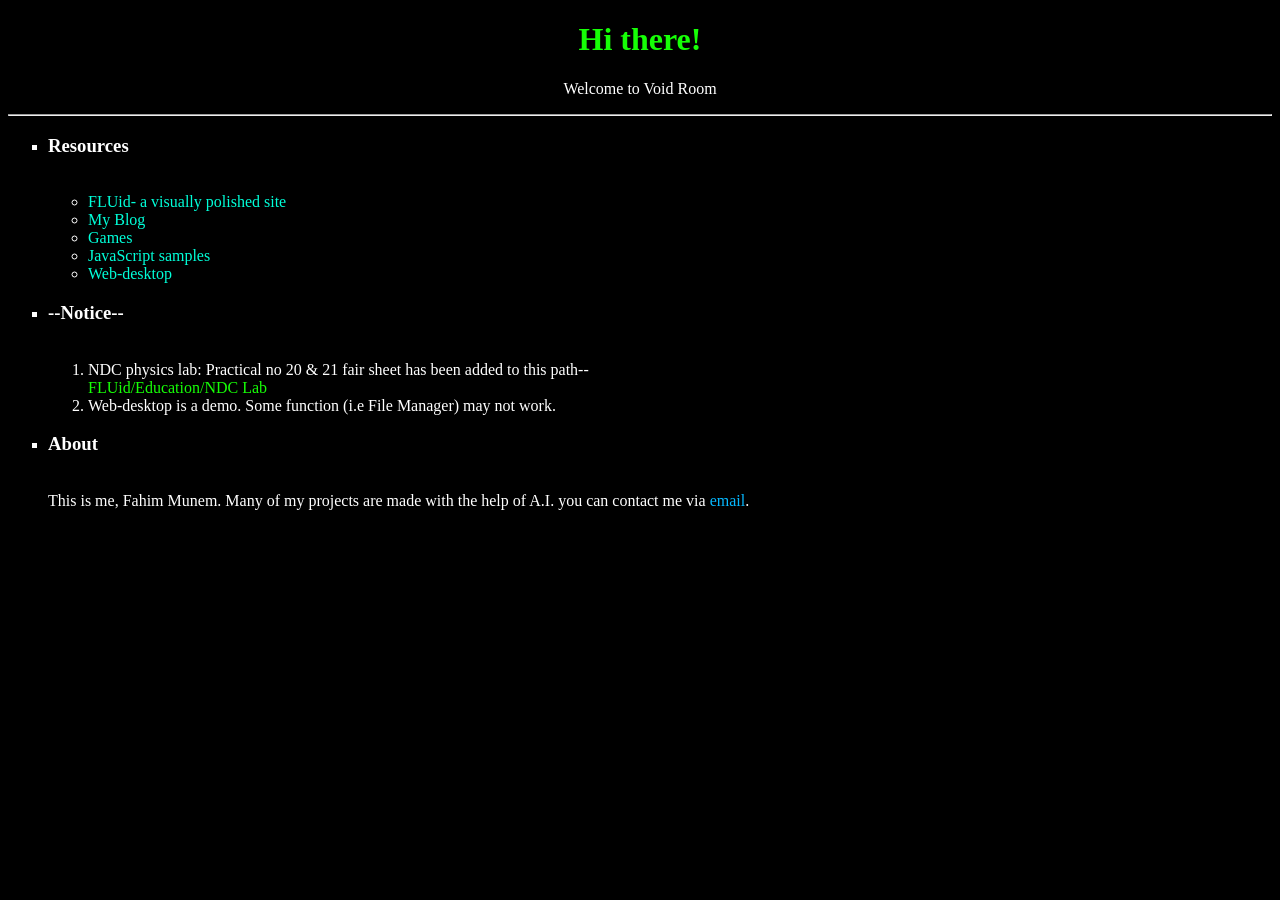
<file: index.html>
<!DOCTYPE html>
<html>
	<head>
	<meta charset="UTF-8">
	<meta name="viewport" content="width=device-width,  initial-scale=1.0">
		<title>Void Room </title>
		<style>
			body {
				background-color:black ;
				color: white;	}
			.green {  color:#16FF06    }
			.cyan {   color:#00FFD9    }
   a { text-decoration:none; }
		</style>
<!-- HTML Head এ লিঙ্ক যুক্ত করা -->
  <link rel="manifest" href="manifest.json">
 <script>
  // Service Worker রেজিস্টার করা
  if ('serviceWorker' in navigator) {
    navigator.serviceWorker.register('/sw.js');
  }
</script>
	</head>
	<body>
		<h1 class="green" align="center">
			Hi there! </h1>
		<p align="center">Welcome to Void Room</p>
		<hr>
		<ul type="square">
		     <li><h3> Resources</h3><br>
	  <ul type="disk">
	  <li><a class="cyan" href="https://fahim-dot07.github.io/fluid">FLUid- a visually polished site</a>
      <li><a class="cyan" href="https://voidroom0.blogspot.com/?m=1">My Blog</a>
	  <li><a class="cyan" href="games.html">Games</a>
	  <li><a class="cyan" href="javascript.html">JavaScript samples</a>
	  <li><a class="cyan" href="web-desktop/web-desktop.html">Web-desktop</a>
	  </ul>
             </li>
			 <li><h3>--Notice--</h3><br>
			 <ol><li>NDC physics lab: Practical no 20 & 21
			 fair sheet has been added to this path--<div class="green">FLUid/Education/NDC Lab</div>
			 </li>
			 <li>Web-desktop is a demo. Some function (i.e File 
			 Manager) may not work.</li></ol>
			  </li>
		     <li> <h3> About</h3><br>
This is me, Fahim Munem. Many of my projects are made with the help of
A.I.
you can contact me via
<a style="color:#05B8FF" href="mailto: fahimmunem07@gmail.com">email</a>.</li>
	</body>
</html>
</file>
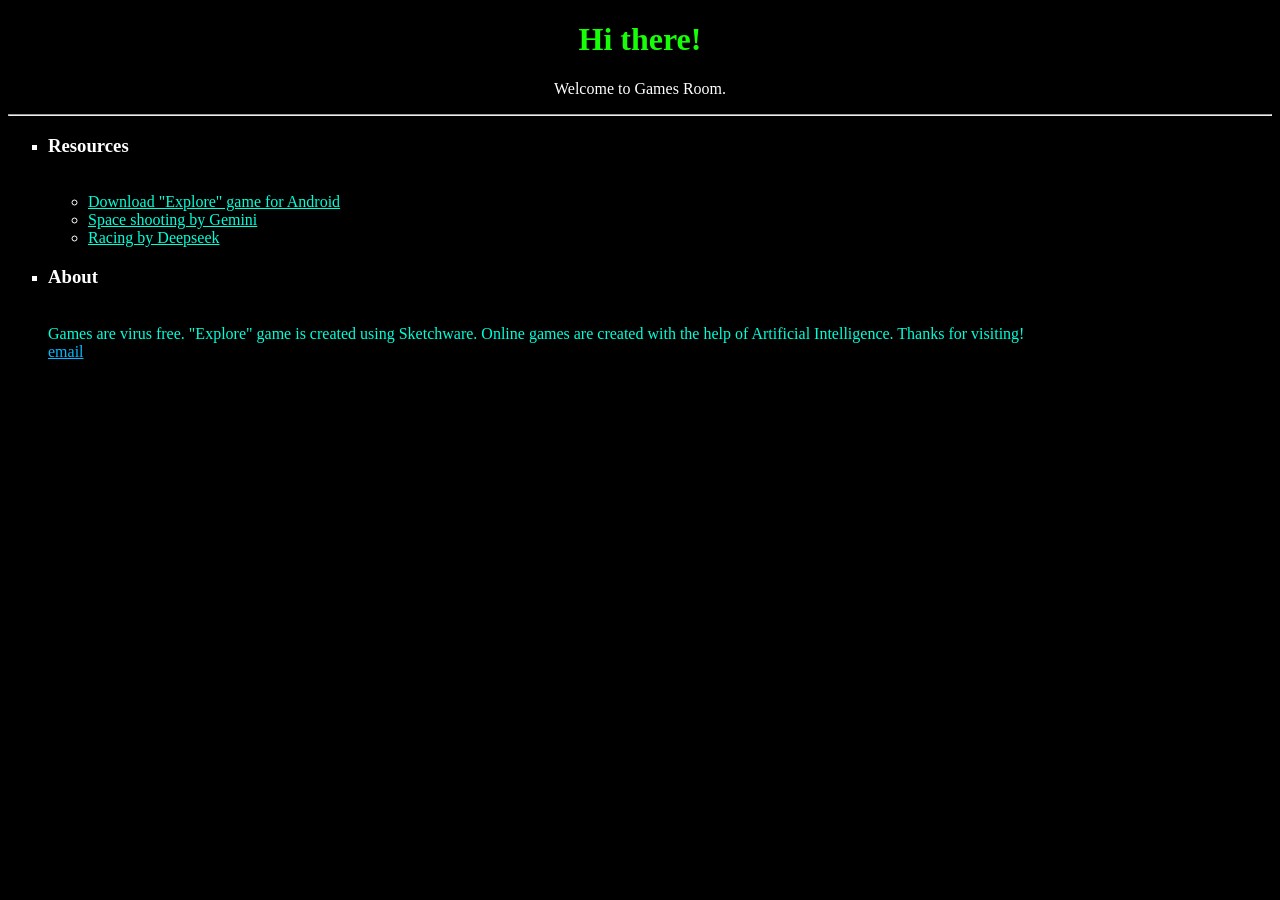
<file: games.html>
<!DOCTYPE html>
<html>
	<head>
	<meta charset="UTF-8">
	<meta name="viewport" content="width=device-width,  initial-scale=1.0">
		<title>Void Room </title>
		<style>
			body {
				background-color:black ;
				color: white;	}
			.green {  color:#16FF06    }
			.cyan {   color:#00FFD9    }
		</style>
	</head>
	<body>
		<h1 class="green" align="center">
			Hi there!</h1>
		<p align="center">Welcome to Games Room.</p>
		<hr>
		<ul type="square">
		     <li><h3> Resources</h3><br>
	  <ul type="disk">
	  <li><a class="cyan" href="https://mega.nz/file/3rhnybBa#uJlAV4bSfrUwc-n79HUGk2BmjfJ6xDAUFKILQhzqwR0">Download "Explore" game for Android</a></li>
      <li><a class="cyan" href="games/spaceshooting.html">Space shooting by Gemini</a>
	  <li><a class="cyan" href="games/racingbydeepseek.html">Racing by Deepseek</a>
      </ul>
             </li>
		     <li> <h3> About</h3><br><div class="cyan">
Games are virus free. "Explore" game is created using Sketchware.
Online games are created with the help of Artificial Intelligence.
Thanks for visiting!</div>
<a style="color:#05B8FF" href="mailto: fahimmunem07@gmail.com">email</a>
	</body>
</html>
</file>
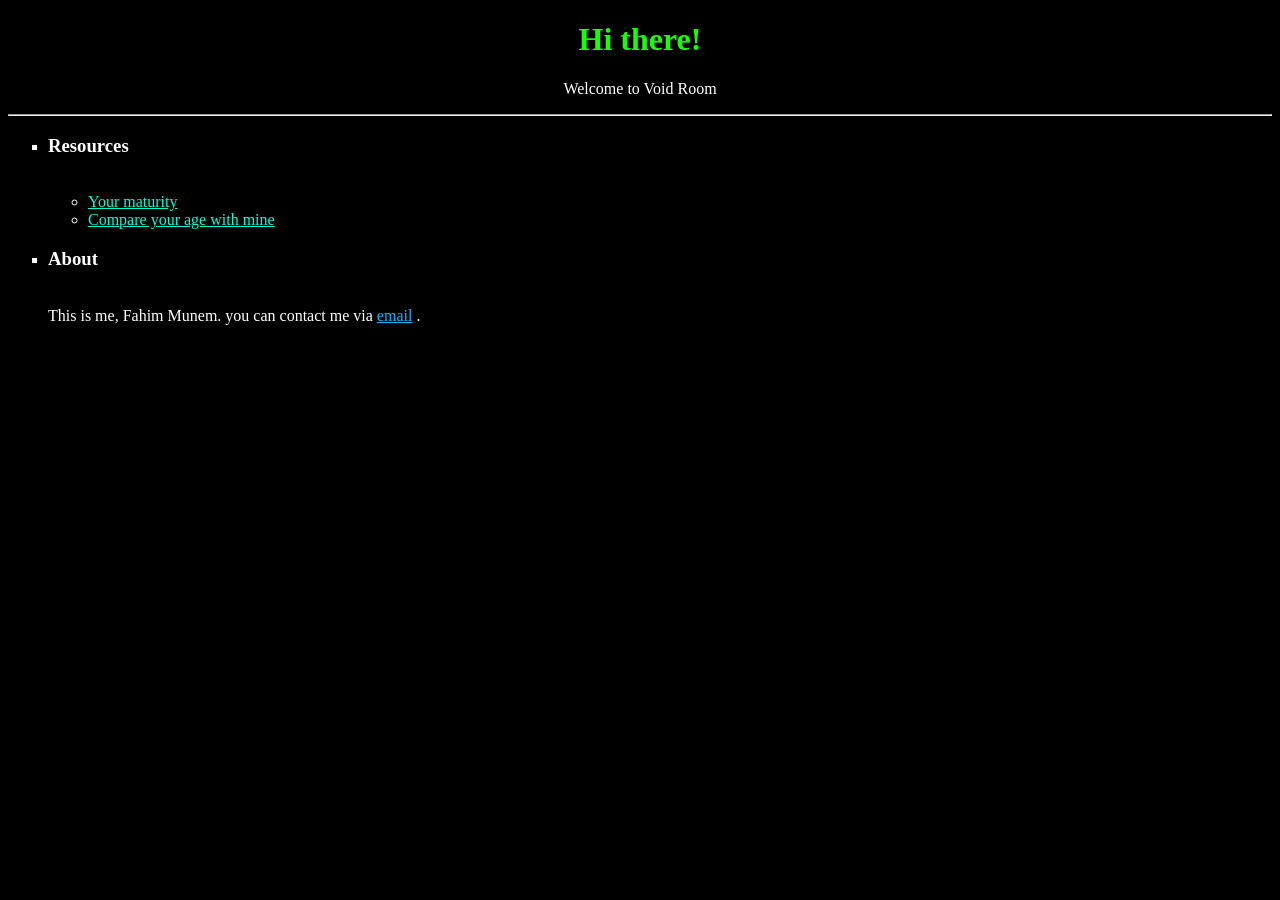
<file: javascript.html>
<!DOCTYPE html>
<html>
	<head>
	<meta charset="UTF-8">
	<meta name="viewport" content="width=device-width,  initial-scale=1.0">
		<title>Void Room </title>
		<style>
			body {
				background-color:black ;
				color: white;	}
			.green {  color:#16FF06    }
			.cyan {   color:#00FFD9    }
		</style>
	</head>
	<body>
		<h1 class="green" align="center">
			Hi there! </h1>
		<p align="center">Welcome to Void Room</p>
		<hr>
		<ul type="square">
		     <li><h3> Resources</h3><br>
	  <ul type="disk">
	  <li><a class="cyan" href="assets/age.html">Your maturity</a>
    <li><a class="cyan" href="assets/myage.html">Compare your age with mine</a>
	  </ul>
             </li>
		     <li> <h3> About</h3><br>
This is me, Fahim Munem.
you can contact me via
<a style="color:#05B8FF" href="mailto: fahimmunem07@gmail.com">email</a>
	.</li></body>
</html>
</file>
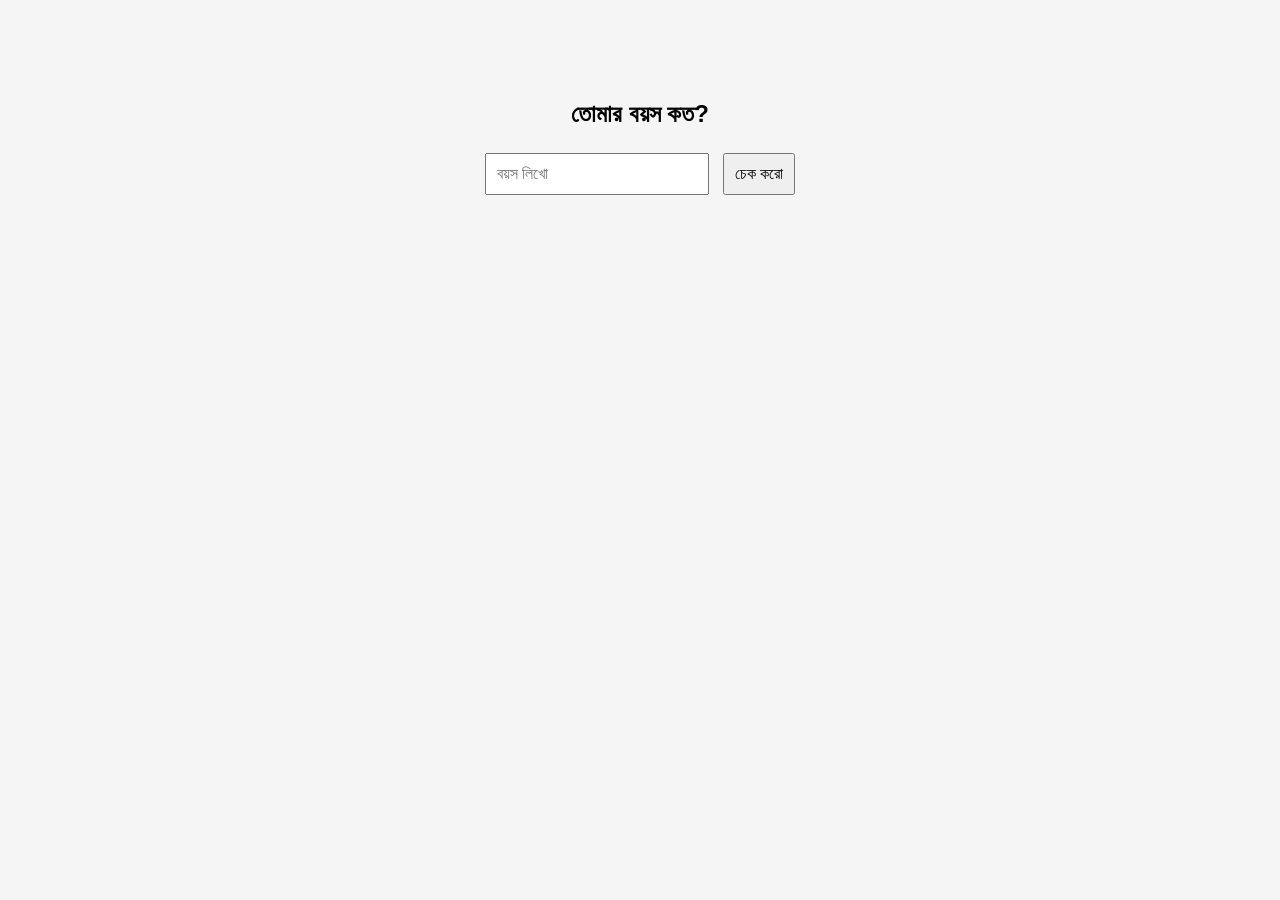
<file: assets/age.html>
<!DOCTYPE html>
<html lang="bn">
<head>
     <meta name="viewport" content="width=device-width,  initial-scale=1.0">
    <meta charset="UTF-8">
    <title>বয়স চেকার</title>
    <style>
        body {
            font-family: Arial, sans-serif;
            text-align: center;
            margin-top: 100px;
            background: #f5f5f5;
        }
        input, button {
            padding: 10px;
            font-size: 16px;
            margin: 5px;
        }
        #output {
            margin-top: 20px;
            font-size: 20px;
            font-weight: bold;
        }
    </style>
</head>
<body>

    <h2>তোমার বয়স কত?</h2>
    
    <input type="number" id="ageInput" placeholder="বয়স লিখো">
    <button onclick="checkAge()">চেক করো</button>

    <div id="output"></div>

    <script>
        function checkAge() {
            let age = document.getElementById("ageInput").value;
            let output = document.getElementById("output");

            if (age === "") {
                output.innerText = "দয়া করে বয়স লিখো";
                output.style.color = "orange";
                return;
            }

            age = Number(age);

            if (age >= 18) {
                output.innerText = "Adult";
                output.style.color = "green";
            } else if (age >= 0) {
                output.innerText = "Minor";
                output.style.color = "red";
            } else {
                output.innerText = "ভ্যালিড বয়স লিখো";
                output.style.color = "orange";
            }
        }
    </script>

</body>
</html>
</file>
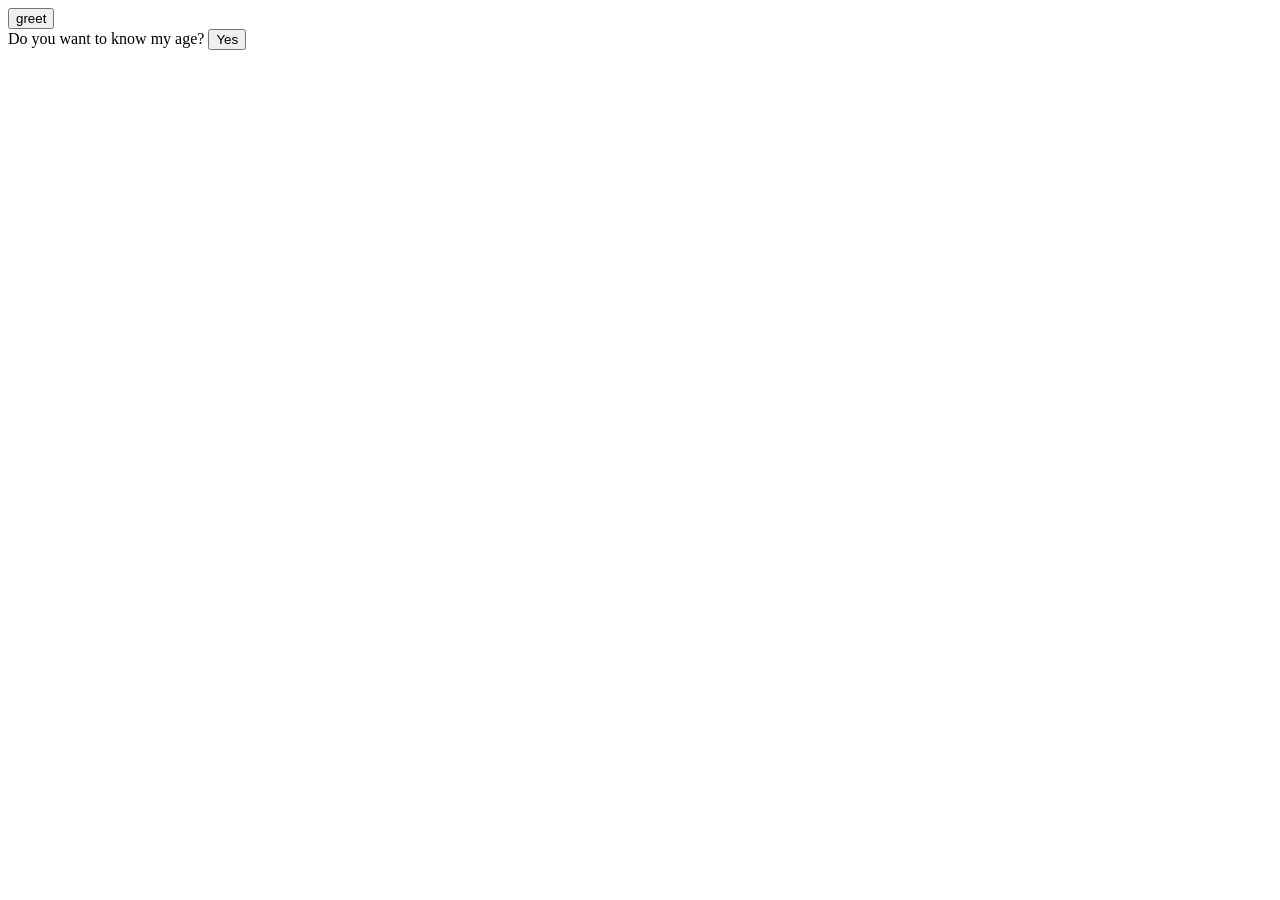
<file: assets/myage.html>
<html>
<head>
<meta charset="UTF-8">
	<meta name="viewport" content="width=device-width,  initial-scale=1.0">
  
  <title> Practice. </title>
  <script>  
     function greet() {  alert('Hi');   }
     function age() {
     let age=prompt ("Enter your age:");
     if (age > 18 ){ 
              alert("you're older than me");  }
     else  if(age < 18 && age >0) { 
              alert("you're younger than me"); }
     else if (age == 18 ) {
              alert("You and I are same in age !"); }
     else if (age <= 0 ) {
              alert("Wow! Bro, do you even born?"); }
      else  {
              alert ("Enter a valid number !") ;  }
                                  }
  </script>     
  
</head>
<body>
      <button onclick="greet()"> greet </button>
      <br> Do you want to know my age?
      <button onclick="age()"> Yes</button>
</body>
<html>
</file>
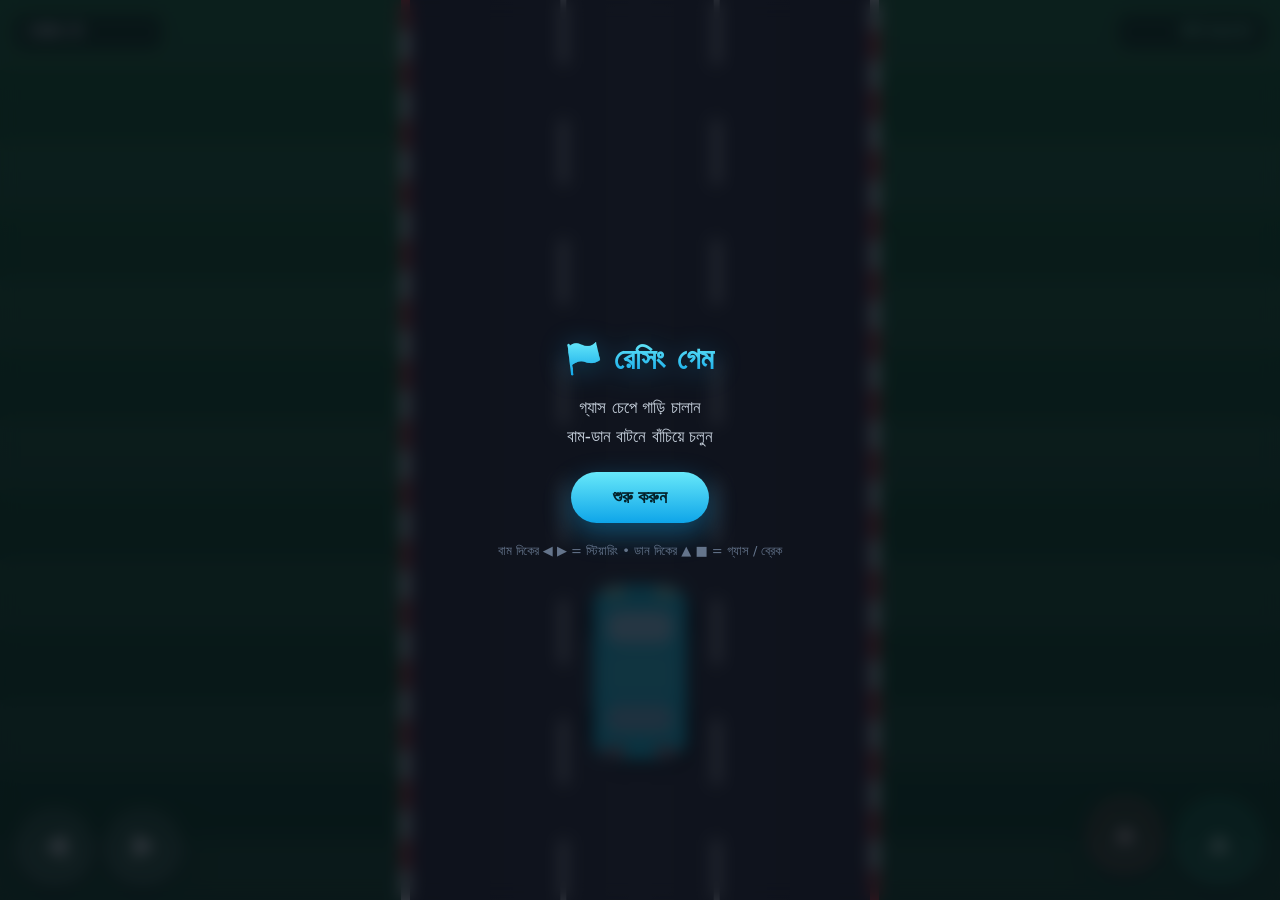
<file: games/racingbydeepseek.html>
<!DOCTYPE html>
<html lang="bn">
<head>
<meta charset="UTF-8">
<meta name="viewport" content="width=device-width, initial-scale=1.0, maximum-scale=1.0, user-scalable=no, viewport-fit=cover">
<meta name="mobile-web-app-capable" content="yes">
<meta name="theme-color" content="#0b1220">
<title>রেসিং গেম</title>
<style>
  *{margin:0;padding:0;box-sizing:border-box;-webkit-tap-highlight-color:transparent;}
  html,body{
    width:100%;height:100%;overflow:hidden;background:#0b1220;
    font-family:system-ui,-apple-system,"Segoe UI",Roboto,"Noto Sans Bengali",sans-serif;
    touch-action:none;user-select:none;-webkit-user-select:none;
  }
  #game{display:block;width:100%;height:100%;}

  /* ---------- কন্ট্রোল বাটন ---------- */
  #controls{
    position:fixed;left:0;right:0;bottom:0;z-index:10;
    display:flex;justify-content:space-between;align-items:flex-end;
    padding:0 18px calc(16px + env(safe-area-inset-bottom));
    pointer-events:none;
  }
  .side{display:flex;gap:14px;pointer-events:auto;}
  .btn{
    width:74px;height:74px;border-radius:50%;
    border:2px solid rgba(255,255,255,.35);
    background:rgba(255,255,255,.12);
    -webkit-backdrop-filter:blur(8px);backdrop-filter:blur(8px);
    color:#fff;font-size:26px;font-weight:700;
    display:flex;align-items:center;justify-content:center;
    touch-action:none;cursor:pointer;
    transition:transform .06s ease, background .06s ease;
    box-shadow:0 6px 18px rgba(0,0,0,.35);
  }
  .btn.active{background:rgba(255,255,255,.42);transform:scale(.92);}
  .btn.gas{
    width:86px;height:86px;font-size:32px;
    border-color:rgba(52,211,153,.7);
    background:rgba(52,211,153,.22);color:#d1fae5;
  }
  .btn.gas.active{background:rgba(52,211,153,.55);}
  .btn.brake{
    border-color:rgba(248,113,113,.7);
    background:rgba(248,113,113,.18);color:#fee2e2;
  }
  .btn.brake.active{background:rgba(248,113,113,.5);}

  /* ---------- ওভারলে ---------- */
  #overlay{
    position:fixed;inset:0;z-index:20;
    display:flex;flex-direction:column;align-items:center;justify-content:center;
    gap:16px;padding:28px;text-align:center;
    background:rgba(6,10,20,.8);
    -webkit-backdrop-filter:blur(8px);backdrop-filter:blur(8px);
    opacity:0;pointer-events:none;transition:opacity .28s ease;
  }
  #overlay.show{opacity:1;pointer-events:auto;}
  #ovTitle{
    font-size:30px;font-weight:900;letter-spacing:.5px;
    background:linear-gradient(180deg,#67e8f9,#0ea5e9);
    -webkit-background-clip:text;background-clip:text;color:transparent;
    filter:drop-shadow(0 4px 14px rgba(14,165,233,.35));
  }
  #ovMsg{font-size:17px;line-height:1.7;color:#cbd5e1;}
  #ovMsg b{color:#67e8f9;font-size:20px;}
  #ovBtn{
    margin-top:6px;padding:15px 42px;border:none;border-radius:999px;
    font-size:18px;font-weight:800;color:#04222b;cursor:pointer;
    background:linear-gradient(180deg,#67e8f9,#0ea5e9);
    box-shadow:0 10px 28px rgba(14,165,233,.4);
    transition:transform .08s ease;
  }
  #ovBtn:active{transform:scale(.95);}
  .hint{font-size:13px;color:#64748b;margin-top:4px;}
</style>
</head>
<body>

<canvas id="game"></canvas>

<!-- কন্ট্রোল -->
<div id="controls">
  <div class="side">
    <button class="btn" id="btnLeft" aria-label="বাম">◀</button>
    <button class="btn" id="btnRight" aria-label="ডান">▶</button>
  </div>
  <div class="side">
    <button class="btn brake" id="btnBrake" aria-label="ব্রেক">■</button>
    <button class="btn gas" id="btnGas" aria-label="গ্যাস">▲</button>
  </div>
</div>

<!-- শুরু / গেম ওভার -->
<div id="overlay" class="show">
  <div id="ovTitle">🏁 রেসিং গেম</div>
  <div id="ovMsg">গ্যাস চেপে গাড়ি চালান<br>বাম-ডান বাটনে বাঁচিয়ে চলুন</div>
  <button id="ovBtn">শুরু করুন</button>
  <div class="hint">বাম দিকের ◀ ▶ = স্টিয়ারিং • ডান দিকের ▲ ■ = গ্যাস / ব্রেক</div>
</div>

<script>
(function () {
  "use strict";

  // ---------------- Canvas সেটআপ ----------------
  const canvas = document.getElementById("game");
  const ctx = canvas.getContext("2d");
  const overlay = document.getElementById("overlay");
  const ovTitle = document.getElementById("ovTitle");
  const ovMsg = document.getElementById("ovMsg");
  const ovBtn = document.getElementById("ovBtn");

  let W = 0, H = 0, DPR = 1;
  const LANES = 3;
  const road = { x: 0, w: 0 };
  let laneW = 0, carW = 0, carH = 0, playerY = 0;
  let started = false;

  // ---------------- গেম স্টেট ----------------
  const player = { x: 0, y: 0, w: 0, h: 0, speed: 300 };
  const keys = { left: false, right: false, gas: false, brake: false };

  let state = "ready";           // ready | playing | over
  let enemies = [];
  let roadOffset = 0;
  let dist = 0, score = 0, best = 0;
  let spawnTimer = 0;
  let shake = 0, flash = 0;
  let overTimer = null;

  const ENEMY_COLORS = ["#e74c3c","#3498db","#f1c40f","#9b59b6","#e67e22","#1abc9c","#ec4899"];

  try { best = parseInt(localStorage.getItem("raceBest") || "0", 10) || 0; } catch (e) { best = 0; }

  // ---------------- হেল্পার ----------------
  function clamp(v, a, b) { return v < a ? a : (v > b ? b : v); }

  function rr(x, y, w, h, r) {
    r = Math.min(r, w / 2, h / 2);
    ctx.beginPath();
    ctx.moveTo(x + r, y);
    ctx.arcTo(x + w, y, x + w, y + h, r);
    ctx.arcTo(x + w, y + h, x, y + h, r);
    ctx.arcTo(x, y + h, x, y, r);
    ctx.arcTo(x, y, x + w, y, r);
    ctx.closePath();
  }

  // ---------------- রিসাইজ ----------------
  function resize() {
    DPR = Math.min(window.devicePixelRatio || 1, 2);
    W = window.innerWidth;
    H = window.innerHeight;

    canvas.width = Math.floor(W * DPR);
    canvas.height = Math.floor(H * DPR);
    canvas.style.width = W + "px";
    canvas.style.height = H + "px";
    ctx.setTransform(DPR, 0, 0, DPR, 0, 0);

    road.w = Math.min(W * 0.88, 460);
    road.x = (W - road.w) / 2;
    laneW = road.w / LANES;

    carW = laneW * 0.62;
    carH = carW * 1.85;

    // কন্ট্রোল প্যানেলের উপরে থাকবে
    playerY = Math.max(H * 0.5, H - carH - 140);

    player.w = carW;
    player.h = carH;
    player.y = playerY;

    if (started) {
      player.x = clamp(player.x, road.x + 5, road.x + road.w - carW - 5);
    }
  }

  // ---------------- রিসেট ----------------
  function reset() {
    player.w = carW;
    player.h = carH;
    player.y = playerY;
    player.x = road.x + road.w / 2 - carW / 2;
    player.speed = 320;

    enemies = [];
    roadOffset = 0;
    dist = 0;
    score = 0;
    spawnTimer = 0.9;
    shake = 0;
    flash = 0;
    keys.left = keys.right = keys.gas = keys.brake = false;
  }

  // ---------------- শত্রু গাড়ি তৈরি ----------------
  function spawnEnemy() {
    const lane = Math.floor(Math.random() * LANES);
    const x = road.x + lane * laneW + (laneW - carW) / 2;
    enemies.push({
      x: x,
      y: -carH - 20,
      w: carW,
      h: carH,
      sp: 180 + Math.random() * 280,          // এই গাড়ির নিজস্ব গতি
      color: ENEMY_COLORS[(Math.random() * ENEMY_COLORS.length) | 0]
    });
  }

  // ---------------- সংঘর্ষ ----------------
  function hitTest(a, b) {
    const ax = a.x + a.w * 0.18, aw = a.w * 0.64;
    const ay = a.y + a.h * 0.12, ah = a.h * 0.76;
    const bx = b.x + b.w * 0.18, bw = b.w * 0.64;
    const by = b.y + b.h * 0.12, bh = b.h * 0.76;
    return ax < bx + bw && ax + aw > bx && ay < by + bh && ay + ah > by;
  }

  // ---------------- আপডেট ----------------
  function update(dt) {
    if (shake > 0) { shake *= Math.pow(0.0015, dt); if (shake < 0.4) shake = 0; }
    if (flash > 0) { flash -= dt * 2.5; if (flash < 0) flash = 0; }

    if (state !== "playing") return;

    // --- স্টিয়ারিং ---
    const steer = 440;
    if (keys.left) player.x -= steer * dt;
    if (keys.right) player.x += steer * dt;
    player.x = clamp(player.x, road.x + 5, road.x + road.w - player.w - 5);

    // --- গতি ---
    const MAXS = 1150, MINS = 90, CRUISE = 320;
    if (keys.gas) {
      player.speed += 800 * dt;
    } else if (keys.brake) {
      player.speed -= 1650 * dt;
    } else {
      if (player.speed > CRUISE) player.speed -= 280 * dt;
      else if (player.speed < CRUISE) player.speed += 220 * dt;
    }
    player.speed = clamp(player.speed, MINS, MAXS);

    // --- দূরত্ব ও স্কোর ---
    roadOffset += player.speed * dt;
    dist += player.speed * dt;
    score = Math.floor(dist / 12);

    // --- শত্রু স্পন ---
    spawnTimer -= dt;
    if (spawnTimer <= 0) {
      const safe = !enemies.some(function (e) { return e.y < carH * 2.0; });
      if (safe) {
        spawnEnemy();
        const base = Math.max(0.45, 1.0 - dist / 45000);
        spawnTimer = base + Math.random() * 0.35;
      } else {
        spawnTimer = 0.12;
      }
    }

    // --- শত্রু মুভমেন্ট + সংঘর্ষ ---
    for (let i = enemies.length - 1; i >= 0; i--) {
      const e = enemies[i];
      e.y += (player.speed - e.sp) * dt;

      if (e.y > H + 140 || e.y < -carH * 5) {
        enemies.splice(i, 1);
        continue;
      }
      if (hitTest(player, e)) {
        crash();
        return;
      }
    }
  }

  // ---------------- ক্র্যাশ ----------------
  function crash() {
    state = "over";
    shake = 16;
    flash = 1;

    if (score > best) {
      best = score;
      try { localStorage.setItem("raceBest", String(best)); } catch (e) {}
    }

    ovTitle.textContent = "💥 ধাক্কা লেগেছে!";
    ovMsg.innerHTML = "স্কোর: <b>" + score + "</b> মিটার<br>সেরা স্কোর: <b>" + best + "</b>";
    ovBtn.textContent = "আবার খেলুন";

    if (overTimer) clearTimeout(overTimer);
    overTimer = setTimeout(function () {
      overlay.classList.add("show");
    }, 420);
  }

  // ---------------- গাড়ি আঁকা ----------------
  function drawCar(x, y, w, h, color) {
    // ছায়া
    ctx.fillStyle = "rgba(0,0,0,0.35)";
    rr(x + w * 0.08, y + h * 0.06, w, h, w * 0.24);
    ctx.fill();

    // চাকা
    ctx.fillStyle = "#15151a";
    const ww = w * 0.18, wh = h * 0.19;
    ctx.fillRect(x - ww * 0.42, y + h * 0.11, ww, wh);
    ctx.fillRect(x - ww * 0.42, y + h * 0.70, ww, wh);
    ctx.fillRect(x + w - ww * 0.58, y + h * 0.11, ww, wh);
    ctx.fillRect(x + w - ww * 0.58, y + h * 0.70, ww, wh);

    // বডি
    rr(x, y, w, h, w * 0.24);
    ctx.fillStyle = color;
    ctx.fill();
    ctx.lineWidth = 2;
    ctx.strokeStyle = "rgba(0,0,0,0.35)";
    ctx.stroke();

    // সামনের কাচ
    ctx.fillStyle = "rgba(185,232,255,0.9)";
    rr(x + w * 0.15, y + h * 0.15, w * 0.70, h * 0.19, w * 0.10);
    ctx.fill();

    // ছাদ
    ctx.fillStyle = "rgba(255,255,255,0.13)";
    rr(x + w * 0.12, y + h * 0.38, w * 0.76, h * 0.26, w * 0.10);
    ctx.fill();

    // পেছনের কাচ
    ctx.fillStyle = "rgba(150,205,235,0.85)";
    rr(x + w * 0.15, y + h * 0.68, w * 0.70, h * 0.17, w * 0.10);
    ctx.fill();

    // হেডলাইট
    ctx.fillStyle = "rgba(255,247,190,0.95)";
    ctx.fillRect(x + w * 0.13, y + h * 0.025, w * 0.20, h * 0.042);
    ctx.fillRect(x + w * 0.67, y + h * 0.025, w * 0.20, h * 0.042);

    // টেইল লাইট
    ctx.fillStyle = "rgba(255,64,64,0.95)";
    ctx.fillRect(x + w * 0.13, y + h * 0.933, w * 0.20, h * 0.042);
    ctx.fillRect(x + w * 0.67, y + h * 0.933, w * 0.20, h * 0.042);
  }

  // ---------------- বিশ্ব আঁকা ----------------
  function drawWorld() {
    // ঘাস
    const g = ctx.createLinearGradient(0, 0, 0, H);
    g.addColorStop(0, "#1b6b34");
    g.addColorStop(1, "#124a26");
    ctx.fillStyle = g;
    ctx.fillRect(0, 0, W, H);

    // ঘাসের স্ট্রাইপ (গতির অনুভূতি)
    const sp = 140;
    const soff = roadOffset % sp;
    ctx.fillStyle = "rgba(255,255,255,0.05)";
    for (let y = -sp + soff; y < H; y += sp) {
      ctx.fillRect(0, y, road.x, 70);
      ctx.fillRect(road.x + road.w, y, W - road.x - road.w, 70);
    }

    // রাস্তা
    const rg = ctx.createLinearGradient(road.x, 0, road.x + road.w, 0);
    rg.addColorStop(0, "#33333b");
    rg.addColorStop(0.5, "#3d3d46");
    rg.addColorStop(1, "#33333b");
    ctx.fillStyle = rg;
    ctx.fillRect(road.x, 0, road.w, H);

    // কার্ব (লাল-সাদা)
    const kp = 60;
    const ko = roadOffset % kp;
    for (let y = -kp + ko; y < H; y += kp) {
      ctx.fillStyle = "#e64545";
      ctx.fillRect(road.x - 9, y, 9, 30);
      ctx.fillRect(road.x + road.w, y + 30, 9, 30);
      ctx.fillStyle = "#f2f2f2";
      ctx.fillRect(road.x - 9, y + 30, 9, 30);
      ctx.fillRect(road.x + road.w, y, 9, 30);
    }

    // লেন ড্যাশ
    const dashLen = 64, dashGap = 56, period = dashLen + dashGap;
    const off = roadOffset % period;
    ctx.fillStyle = "rgba(255,255,255,0.78)";
    for (let i = 1; i < LANES; i++) {
      const x = road.x + i * laneW - 3;
      for (let y = -period + off; y < H; y += period) {
        ctx.fillRect(x, y, 6, dashLen);
      }
    }

    // শত্রু গাড়ি
    for (let i = 0; i < enemies.length; i++) {
      const e = enemies[i];
      drawCar(e.x, e.y, e.w, e.h, e.color);
    }

    // খেলোয়াড়ের গাড়ি
    drawCar(player.x, player.y, player.w, player.h, "#22d3ee");
  }

  // ---------------- HUD ----------------
  function drawHUD() {
    ctx.save();
    ctx.textBaseline = "top";
    ctx.font = "bold 16px system-ui, -apple-system, sans-serif";

    // স্কোর
    ctx.fillStyle = "rgba(0,0,0,0.38)";
    rr(14, 14, 148, 36, 12);
    ctx.fill();
    ctx.fillStyle = "#ffffff";
    ctx.textAlign = "left";
    ctx.fillText("স্কোর: " + score, 28, 24);

    // গতি
    const kmh = Math.round(player.speed * 0.12);
    ctx.fillStyle = "rgba(0,0,0,0.38)";
    rr(W - 148 - 14, 14, 148, 36, 12);
    ctx.fill();
    ctx.fillStyle = kmh > 100 ? "#fca5a5" : "#86efac";
    ctx.textAlign = "right";
    ctx.fillText(kmh + " km/h", W - 28, 24);

    ctx.restore();
  }

  // ---------------- রেন্ডার ----------------
  function render() {
    ctx.setTransform(DPR, 0, 0, DPR, 0, 0);
    ctx.clearRect(0, 0, W, H);

    ctx.save();
    if (shake > 0) {
      ctx.translate((Math.random() - 0.5) * shake, (Math.random() - 0.5) * shake);
    }
    drawWorld();
    ctx.restore();

    // ক্র্যাশ ফ্ল্যাশ
    if (flash > 0) {
      ctx.fillStyle = "rgba(255,60,60," + (flash * 0.45) + ")";
      ctx.fillRect(0, 0, W, H);
    }

    drawHUD();
  }

  // ---------------- গেম লুপ ----------------
  let lastTime = 0;
  function loop(t) {
    if (!lastTime) lastTime = t;
    let dt = (t - lastTime) / 1000;
    lastTime = t;
    if (dt > 0.05) dt = 0.05;   // বড় ল্যাগ হলে ক্ল্যাম্প
    update(dt);
    render();
    requestAnimationFrame(loop);
  }

  // ---------------- বাটন বাইন্ডিং ----------------
  function bindButton(el, key) {
    function on(e) {
      e.preventDefault();
      keys[key] = true;
      el.classList.add("active");
    }
    function off(e) {
      e.preventDefault();
      keys[key] = false;
      el.classList.remove("active");
    }
    el.addEventListener("pointerdown", on, { passive: false });
    el.addEventListener("pointerup", off, { passive: false });
    el.addEventListener("pointercancel", off, { passive: false });
    el.addEventListener("pointerleave", off, { passive: false });
    el.addEventListener("contextmenu", function (e) { e.preventDefault(); });
  }

  bindButton(document.getElementById("btnLeft"), "left");
  bindButton(document.getElementById("btnRight"), "right");
  bindButton(document.getElementById("btnGas"), "gas");
  bindButton(document.getElementById("btnBrake"), "brake");

  // কীবোর্ড (ডেস্কটপে টেস্টের জন্য)
  window.addEventListener("keydown", function (e) {
    if (e.key === "ArrowLeft" || e.key === "a" || e.key === "A") keys.left = true;
    if (e.key === "ArrowRight" || e.key === "d" || e.key === "D") keys.right = true;
    if (e.key === "ArrowUp" || e.key === "w" || e.key === "W") keys.gas = true;
    if (e.key === "ArrowDown" || e.key === "s" || e.key === "S") keys.brake = true;
  });
  window.addEventListener("keyup", function (e) {
    if (e.key === "ArrowLeft" || e.key === "a" || e.key === "A") keys.left = false;
    if (e.key === "ArrowRight" || e.key === "d" || e.key === "D") keys.right = false;
    if (e.key === "ArrowUp" || e.key === "w" || e.key === "W") keys.gas = false;
    if (e.key === "ArrowDown" || e.key === "s" || e.key === "S") keys.brake = false;
  });

  // ---------------- শুরু করা ----------------
  function startGame() {
    if (overTimer) { clearTimeout(overTimer); overTimer = null; }
    overlay.classList.remove("show");
    started = true;
    reset();
    state = "playing";
  }

  ovBtn.addEventListener("click", function (e) {
    e.preventDefault();
    startGame();
  });

  // স্ক্রল/জুম বন্ধ
  document.addEventListener("touchmove", function (e) {
    if (e.cancelable) e.preventDefault();
  }, { passive: false });
  document.addEventListener("gesturestart", function (e) { e.preventDefault(); });

  // ভিজিবিলিটি → পজ
  document.addEventListener("visibilitychange", function () {
    if (document.hidden) {
      keys.left = keys.right = keys.gas = keys.brake = false;
      document.querySelectorAll(".btn.active").forEach(function (b) { b.classList.remove("active"); });
    }
  });

  // রিসাইজ
  window.addEventListener("resize", resize);
  window.addEventListener("orientationchange", function () {
    setTimeout(resize, 220);
  });

  // ---------------- ইনিশিয়ালাইজ ----------------
  resize();
  reset();
  overlay.classList.add("show");
  requestAnimationFrame(loop);

})();
</script>
</body>
</html>
</file>
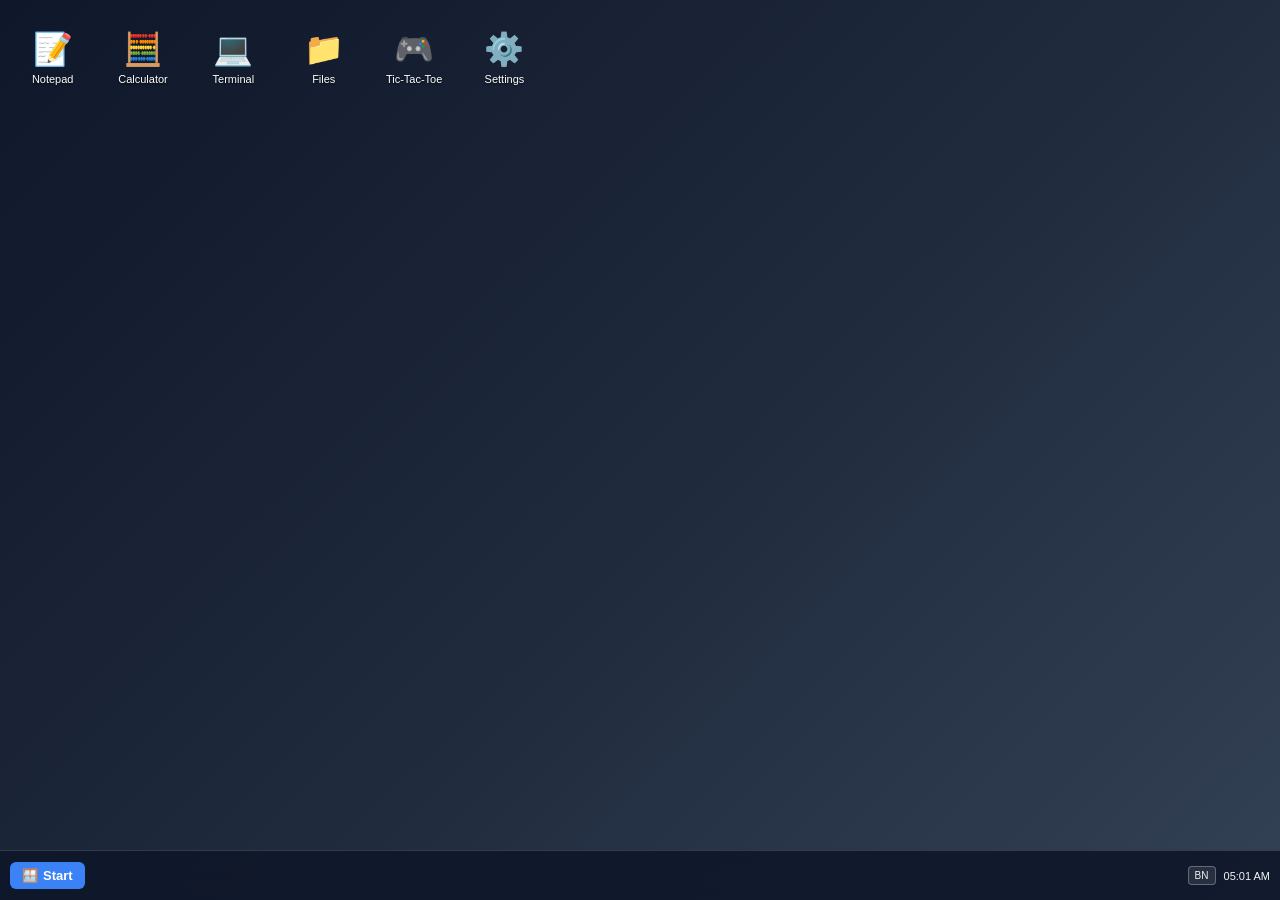
<file: web-desktop/web-desktop.html>
<!DOCTYPE html>
<html lang="en">
<head>
    <meta charset="UTF-8">
    <meta name="viewport" content="width=device-width, initial-scale=1.0, maximum-scale=1.0, user-scalable=no, viewport-fit=cover">
    <title>Web Desktop Environment</title>
    <style>
        :root {
            --taskbar-height: 50px;
            --primary-color: rgba(15, 23, 42, 0.9);
            --accent-color: #3b82f6;
            --text-color: #ffffff;
            --window-bg: rgba(30, 41, 59, 0.95);
        }
        * {
            box-sizing: border-box;
            margin: 0;
            padding: 0;
            user-select: none;
            -webkit-tap-highlight-color: transparent;
        }
        body, html {
            width: 100vw;
            height: 100dvh;
            overflow: hidden;
            font-family: -apple-system, BlinkMacSystemFont, "Segoe UI", Roboto, Helvetica, Arial, sans-serif;
            background: linear-gradient(135deg, #0f172a, #1e293b, #334155);
            background-size: cover;
            color: var(--text-color);
            position: fixed;
            top: 0;
            left: 0;
        }
        .desktop {
            position: absolute;
            top: 0;
            left: 0;
            width: 100%;
            height: calc(100dvh - var(--taskbar-height));
            padding: 15px;
            display: grid;
            grid-template-columns: repeat(auto-fill, minmax(75px, 1fr));
            grid-auto-rows: 85px;
            gap: 15px;
            overflow-y: auto;
        }
        .desktop-icon {
            display: flex;
            flex-direction: column;
            align-items: center;
            justify-content: center;
            cursor: pointer;
            border-radius: 8px;
            padding: 5px;
            transition: background 0.2s;
        }
        .desktop-icon:active, .desktop-icon:hover {
            background: rgba(255, 255, 255, 0.15);
        }
        .desktop-icon span {
            font-size: 11px;
            margin-top: 5px;
            text-align: center;
            text-shadow: 0 1px 2px rgba(0,0,0,0.8);
            word-break: break-all;
        }
        .icon-symbol {
            font-size: 32px;
        }

        /* Taskbar - Always Fixed to Bottom Safely */
        .taskbar {
            position: fixed;
            bottom: 0;
            left: 0;
            width: 100%;
            height: var(--taskbar-height);
            background: var(--primary-color);
            backdrop-filter: blur(12px);
            -webkit-backdrop-filter: blur(12px);
            display: flex;
            align-items: center;
            padding: 0 10px;
            gap: 8px;
            z-index: 99999;
            border-top: 1px solid rgba(255,255,255,0.15);
            padding-bottom: env(safe-area-inset-bottom, 0px);
        }
        .start-btn {
            background: var(--accent-color);
            border: none;
            color: white;
            padding: 6px 12px;
            border-radius: 6px;
            font-weight: bold;
            cursor: pointer;
            display: flex;
            align-items: center;
            gap: 5px;
            font-size: 13px;
        }
        .taskbar-apps {
            display: flex;
            gap: 5px;
            flex-grow: 1;
            overflow-x: auto;
            scrollbar-width: none;
        }
        .taskbar-apps::-webkit-scrollbar { display: none; }
        .task-item {
            background: rgba(255,255,255,0.12);
            border: 1px solid rgba(255,255,255,0.2);
            color: white;
            padding: 4px 10px;
            border-radius: 4px;
            font-size: 12px;
            cursor: pointer;
            white-space: nowrap;
            max-width: 100px;
            overflow: hidden;
            text-overflow: ellipsis;
        }
        .tray {
            font-size: 11px;
            display: flex;
            align-items: center;
            gap: 8px;
            opacity: 0.95;
            white-space: nowrap;
        }
        .tray button {
            background: rgba(255,255,255,0.1);
            border: 1px solid rgba(255,255,255,0.3);
            color: white;
            padding: 3px 6px;
            border-radius: 4px;
            cursor: pointer;
            font-size: 10px;
        }

        /* Start Menu */
        .start-menu {
            position: fixed;
            bottom: calc(var(--taskbar-height) + 6px + env(safe-area-inset-bottom, 0px));
            left: 10px;
            width: 270px;
            max-height: 380px;
            background: rgba(15, 23, 42, 0.96);
            backdrop-filter: blur(15px);
            border: 1px solid rgba(255,255,255,0.2);
            border-radius: 10px;
            box-shadow: 0 10px 30px rgba(0,0,0,0.6);
            display: none;
            flex-direction: column;
            z-index: 100000;
            overflow: hidden;
        }
        .start-menu.active { display: flex; }
        .start-header {
            padding: 12px;
            background: rgba(255,255,255,0.06);
            border-bottom: 1px solid rgba(255,255,255,0.1);
            font-weight: bold;
            font-size: 13px;
        }
        .start-list {
            padding: 6px;
            overflow-y: auto;
            display: flex;
            flex-direction: column;
            gap: 3px;
        }
        .start-item {
            display: flex;
            align-items: center;
            gap: 10px;
            padding: 8px 10px;
            border-radius: 6px;
            cursor: pointer;
            font-size: 13px;
        }
        .start-item:hover { background: rgba(255,255,255,0.12); }

        /* Window */
        .window {
            position: absolute;
            top: 40px;
            left: 15px;
            width: 88%;
            max-width: 420px;
            height: 350px;
            background: var(--window-bg);
            backdrop-filter: blur(15px);
            border: 1px solid rgba(255,255,255,0.25);
            border-radius: 8px;
            box-shadow: 0 10px 35px rgba(0,0,0,0.7);
            display: flex;
            flex-direction: column;
            z-index: 1000;
            overflow: hidden;
            transition: transform 0.15s ease, opacity 0.15s ease;
        }
        .window.minimized {
            transform: scale(0);
            opacity: 0;
            pointer-events: none;
        }
        .window-header {
            height: 36px;
            background: rgba(255,255,255,0.08);
            display: flex;
            align-items: center;
            justify-content: space-between;
            padding: 0 10px;
            cursor: move;
            border-bottom: 1px solid rgba(255,255,255,0.15);
        }
        .window-title {
            font-size: 12px;
            font-weight: 600;
            display: flex;
            align-items: center;
            gap: 6px;
        }
        .window-controls {
            display: flex;
            gap: 6px;
        }
        .win-btn {
            width: 20px;
            height: 20px;
            border: none;
            border-radius: 4px;
            cursor: pointer;
            font-size: 10px;
            display: flex;
            align-items: center;
            justify-content: center;
            color: white;
        }
        .btn-min { background: #eab308; }
        .btn-max { background: #22c55e; }
        .btn-close { background: #ef4444; }
        .window-body {
            flex-grow: 1;
            padding: 10px;
            overflow-y: auto;
            font-size: 12px;
        }

        /* App Specific Styles */
        .notepad-textarea {
            width: 100%;
            height: 100%;
            background: rgba(0,0,0,0.3);
            border: 1px solid rgba(255,255,255,0.15);
            border-radius: 4px;
            color: white;
            padding: 8px;
            resize: none;
            font-family: monospace;
            font-size: 12px;
        }
        .calc-grid {
            display: grid;
            grid-template-columns: repeat(4, 1fr);
            gap: 5px;
            height: 100%;
        }
        .calc-display {
            grid-column: span 4;
            background: rgba(0,0,0,0.45);
            border: 1px solid rgba(255,255,255,0.15);
            border-radius: 4px;
            padding: 8px;
            font-size: 18px;
            text-align: right;
            font-family: monospace;
        }
        .calc-btn {
            background: rgba(255,255,255,0.12);
            border: none;
            color: white;
            border-radius: 4px;
            font-size: 15px;
            cursor: pointer;
        }
        .calc-btn:active { background: rgba(255,255,255,0.25); }
        .calc-btn.op { background: var(--accent-color); }
        .terminal-body {
            background: #060913;
            color: #22c55e;
            font-family: monospace;
            height: 100%;
            display: flex;
            flex-direction: column;
        }
        .terminal-output {
            flex-grow: 1;
            overflow-y: auto;
            margin-bottom: 5px;
            white-space: pre-wrap;
            font-size: 11px;
        }
        .terminal-input-line {
            display: flex;
            gap: 6px;
        }
        .terminal-input {
            background: transparent;
            border: none;
            color: #22c55e;
            outline: none;
            flex-grow: 1;
            font-family: monospace;
            font-size: 11px;
        }
        .file-list {
            display: flex;
            flex-direction: column;
            gap: 5px;
        }
        .file-item {
            display: flex;
            align-items: center;
            gap: 8px;
            padding: 6px;
            background: rgba(255,255,255,0.06);
            border-radius: 4px;
            cursor: pointer;
        }
        .game-grid {
            display: grid;
            grid-template-columns: repeat(3, 1fr);
            gap: 6px;
            width: 180px;
            margin: 15px auto;
        }
        .cell {
            aspect-ratio: 1;
            background: rgba(255,255,255,0.1);
            border: 1px solid rgba(255,255,255,0.2);
            border-radius: 6px;
            font-size: 22px;
            font-weight: bold;
            display: flex;
            align-items: center;
            justify-content: center;
            cursor: pointer;
        }
    </style>
</head>
<body>

    <!-- Desktop Icons -->
    <div class="desktop" id="desktop">
        <div class="desktop-icon" onclick="openApp('notepad')">
            <div class="icon-symbol">📝</div>
            <span data-en="Notepad" data-bn="নোটপ্যাড">Notepad</span>
        </div>
        <div class="desktop-icon" onclick="openApp('calc')">
            <div class="icon-symbol">🧮</div>
            <span data-en="Calculator" data-bn="ক্যালকুলেটর">Calculator</span>
        </div>
        <div class="desktop-icon" onclick="openApp('terminal')">
            <div class="icon-symbol">💻</div>
            <span data-en="Terminal" data-bn="টার্মিনাল">Terminal</span>
        </div>
        <div class="desktop-icon" onclick="openApp('files')">
            <div class="icon-symbol">📁</div>
            <span data-en="Files" data-bn="ফাইল ম্যানেজার">Files</span>
        </div>
        <div class="desktop-icon" onclick="openApp('game')">
            <div class="icon-symbol">🎮</div>
            <span data-en="Tic-Tac-Toe" data-bn="টিক-ট্যাক-টো">Tic-Tac-Toe</span>
        </div>
        <div class="desktop-icon" onclick="openApp('settings')">
            <div class="icon-symbol">⚙️</div>
            <span data-en="Settings" data-bn="সেটিংস">Settings</span>
        </div>
    </div>

    <!-- Taskbar -->
    <div class="taskbar">
        <button class="start-btn" onclick="toggleStartMenu()">
            <span>🪟</span> <span data-en="Start" data-bn="স্টার্ট">Start</span>
        </button>
        <div class="taskbar-apps" id="taskbarApps"></div>
        <div class="tray">
            <button onclick="toggleLanguage()" id="langBtn">BN</button>
            <span id="clock">00:00</span>
        </div>
    </div>

    <!-- Start Menu -->
    <div class="start-menu" id="startMenu">
        <div class="start-header" data-en="Applications" data-bn="অ্যাপ্লিকেশনসমূহ">Applications</div>
        <div class="start-list">
            <div class="start-item" onclick="openApp('notepad'); toggleStartMenu();"><span>📝</span> <span data-en="Notepad" data-bn="নোটপ্যাড">Notepad</span></div>
            <div class="start-item" onclick="openApp('calc'); toggleStartMenu();"><span>🧮</span> <span data-en="Calculator" data-bn="ক্যালকুলেটর">Calculator</span></div>
            <div class="start-item" onclick="openApp('terminal'); toggleStartMenu();"><span>💻</span> <span data-en="Terminal" data-bn="টার্মিনাল">Terminal</span></div>
            <div class="start-item" onclick="openApp('files'); toggleStartMenu();"><span>📁</span> <span data-en="Files" data-bn="ফাইল ম্যানেজার">Files</span></div>
            <div class="start-item" onclick="openApp('game'); toggleStartMenu();"><span>🎮</span> <span data-en="Tic-Tac-Toe" data-bn="টিক-ট্যাক-টো">Tic-Tac-Toe</span></div>
            <div class="start-item" onclick="openApp('settings'); toggleStartMenu();"><span>⚙️</span> <span data-en="Settings" data-bn="সেটিংস">Settings</span></div>
        </div>
    </div>

    <!-- Window Container -->
    <div id="windowContainer"></div>

    <script>
        let currentLang = 'en';

        function toggleLanguage() {
            currentLang = currentLang === 'en' ? 'bn' : 'en';
            document.getElementById('langBtn').innerText = currentLang === 'en' ? 'BN' : 'EN';
            
            document.querySelectorAll('[data-en]').forEach(el => {
                el.innerText = el.getAttribute(`data-${currentLang}`);
            });
        }

        // Clock Update
        setInterval(() => {
            const now = new Date();
            document.getElementById('clock').innerText = now.toLocaleTimeString([], { hour: '2-digit', minute: '2-digit' });
        }, 1000);

        // Start Menu Toggle
        function toggleStartMenu() {
            const menu = document.getElementById('startMenu');
            menu.classList.toggle('active');
        }

        document.addEventListener('click', (e) => {
            if (!e.target.closest('.start-menu') && !e.target.closest('.start-btn')) {
                document.getElementById('startMenu').classList.remove('active');
            }
        });

        // App Management
        const apps = {
            notepad: {
                titleEn: 'Notepad', titleBn: 'নোটপ্যাড', icon: '📝',
                content: `<textarea class="notepad-textarea" id="notepadText" placeholder="Type notes here...">${localStorage.getItem('web_notes') || ''}</textarea>`
            },
            calc: {
                titleEn: 'Calculator', titleBn: 'ক্যালকুলেটর', icon: '🧮',
                content: `
                    <div class="calc-grid">
                        <div class="calc-display" id="calcDisplay">0</div>
                        <button class="calc-btn" onclick="calcClear()">C</button>
                        <button class="calc-btn" onclick="calcAppend('/')">/</button>
                        <button class="calc-btn" onclick="calcAppend('*')">*</button>
                        <button class="calc-btn op" onclick="calcDel()">⌫</button>
                        <button class="calc-btn" onclick="calcAppend('7')">7</button>
                        <button class="calc-btn" onclick="calcAppend('8')">8</button>
                        <button class="calc-btn" onclick="calcAppend('9')">9</button>
                        <button class="calc-btn op" onclick="calcAppend('-')">-</button>
                        <button class="calc-btn" onclick="calcAppend('4')">4</button>
                        <button class="calc-btn" onclick="calcAppend('5')">5</button>
                        <button class="calc-btn" onclick="calcAppend('6')">6</button>
                        <button class="calc-btn op" onclick="calcAppend('+')">+</button>
                        <button class="calc-btn" onclick="calcAppend('1')">1</button>
                        <button class="calc-btn" onclick="calcAppend('2')">2</button>
                        <button class="calc-btn" onclick="calcAppend('3')">3</button>
                        <button class="calc-btn op" onclick="calcEval()" style="grid-row: span 2; background: #22c55e;">=</button>
                        <button class="calc-btn" onclick="calcAppend('0')" style="grid-column: span 2;">0</button>
                        <button class="calc-btn" onclick="calcAppend('.')">.</button>
                    </div>
                `
            },
            terminal: {
                titleEn: 'Terminal', titleBn: 'টার্মিনাল', icon: '💻',
                content: `
                    <div class="terminal-body">
                        <div class="terminal-output" id="termOutput">WebOS v1.0. Type 'help' for commands.\n</div>
                        <div class="terminal-input-line">
                            <span>$</span>
                            <input type="text" class="terminal-input" id="termInput" onkeydown="handleTerminal(event)">
                        </div>
                    </div>
                `
            },
            files: {
                titleEn: 'File Manager', titleBn: 'ফাইল ম্যানেজার', icon: '📁',
                content: `
                    <div class="file-list">
                        <div class="file-item"><span>📁</span> <span>Documents</span></div>
                        <div class="file-item"><span>📁</span> <span>Downloads</span></div>
                        <div class="file-item"><span>📁</span> <span>Pictures</span></div>
                        <div class="file-item"><span>📄</span> <span>readme.txt</span></div>
                    </div>
                `
            },
            game: {
                titleEn: 'Tic-Tac-Toe', titleBn: 'টিক-ট্যাক-টো', icon: '🎮',
                content: `
                    <div style="text-align:center;">
                        <p id="gameStatus" style="margin-bottom: 5px;">Player X Turn</p>
                        <div class="game-grid" id="tictactoeGrid">
                            <div class="cell" onclick="cellClick(0)"></div>
                            <div class="cell" onclick="cellClick(1)"></div>
                            <div class="cell" onclick="cellClick(2)"></div>
                            <div class="cell" onclick="cellClick(3)"></div>
                            <div class="cell" onclick="cellClick(4)"></div>
                            <div class="cell" onclick="cellClick(5)"></div>
                            <div class="cell" onclick="cellClick(6)"></div>
                            <div class="cell" onclick="cellClick(7)"></div>
                            <div class="cell" onclick="cellClick(8)"></div>
                        </div>
                        <button onclick="resetGame()" style="margin-top:10px; padding:4px 10px; background:var(--accent-color); border:none; color:white; border-radius:4px; cursor:pointer;">Restart</button>
                    </div>
                `
            },
            settings: {
                titleEn: 'Settings', titleBn: 'সেটিংস', icon: '⚙️',
                content: `
                    <div style="display:flex; flex-direction:column; gap:10px;">
                        <h3 style="font-size:14px;" data-en="System Settings" data-bn="সিস্টেম সেটিংস">System Settings</h3>
                        <p><span data-en="OS Version:" data-bn="ওএস ভার্সন:">OS Version:</span> WebOS Mobile Edition 1.0</p>
                        <p><span data-en="Storage:" data-bn="স্টোরেজ:">Storage:</span> 32GB / 64GB Available</p>
                        <button onclick="toggleLanguage()" style="padding:6px; background:var(--accent-color); border:none; color:white; border-radius:4px; cursor:pointer;" data-en="Switch Language (EN/BN)" data-bn="ভাষা পরিবর্তন করুন (EN/BN)">Switch Language (EN/BN)</button>
                    </div>
                `
            }
        };

        let openWindows = {};

        function openApp(appId) {
            if (openWindows[appId]) {
                restoreWindow(appId);
                return;
            }

            const app = apps[appId];
            const winId = 'win_' + appId;
            const title = currentLang === 'en' ? app.titleEn : app.titleBn;

            const win = document.createElement('div');
            win.className = 'window';
            win.id = winId;
            win.innerHTML = `
                <div class="window-header" onmousedown="bringToFront('${winId}')" ontouchstart="bringToFront('${winId}')">
                    <div class="window-title"><span>${app.icon}</span> <span>${title}</span></div>
                    <div class="window-controls">
                        <button class="win-btn btn-min" onclick="minimizeWindow('${appId}')">_</button>
                        <button class="win-btn btn-max" onclick="maximizeWindow('${winId}')">□</button>
                        <button class="win-btn btn-close" onclick="closeWindow('${appId}')">×</button>
                    </div>
                </div>
                <div class="window-body">${app.content}</div>
            `;

            document.getElementById('windowContainer').appendChild(win);
            makeDraggable(win);

            // Add to taskbar
            const taskItem = document.createElement('div');
            taskItem.className = 'task-item';
            taskItem.id = 'task_' + appId;
            taskItem.innerHTML = `${app.icon} ${title}`;
            taskItem.onclick = () => restoreWindow(appId);
            document.getElementById('taskbarApps').appendChild(taskItem);

            openWindows[appId] = win;
            bringToFront(winId);

            // Notepad auto-save listener
            if (appId === 'notepad') {
                setTimeout(() => {
                    document.getElementById('notepadText').oninput = (e) => {
                        localStorage.setItem('web_notes', e.target.value);
                    };
                }, 100);
            }
        }

        let zIndexCounter = 1000;
        function bringToFront(winId) {
            const win = document.getElementById(winId);
            if (win) win.style.zIndex = ++zIndexCounter;
        }

        function closeWindow(appId) {
            const win = document.getElementById('win_' + appId);
            if (win) win.remove();
            const taskItem = document.getElementById('task_' + appId);
            if (taskItem) taskItem.remove();
            delete openWindows[appId];
        }

        function minimizeWindow(appId) {
            const win = document.getElementById('win_' + appId);
            if (win) win.classList.add('minimized');
        }

        function restoreWindow(appId) {
            const win = document.getElementById('win_' + appId);
            if (win) {
                win.classList.remove('minimized');
                bringToFront('win_' + appId);
            }
        }

        function maximizeWindow(winId) {
            const win = document.getElementById(winId);
            if (win.style.width === '100%') {
                win.style.width = '88%';
                win.style.height = '350px';
                win.style.top = '40px';
                win.style.left = '15px';
            } else {
                win.style.width = '100%';
                win.style.height = 'calc(100dvh - var(--taskbar-height))';
                win.style.top = '0';
                win.style.left = '0';
            }
        }

        // Dragging implementation for mobile and desktop
        function makeDraggable(elmnt) {
            let pos1 = 0, pos2 = 0, pos3 = 0, pos4 = 0;
            const header = elmnt.querySelector('.window-header');

            header.onmousedown = dragMouseDown;
            header.onttouchstart = dragTouchStart;

            function dragMouseDown(e) {
                e.preventDefault();
                pos3 = e.clientX;
                pos4 = e.clientY;
                document.onmouseup = closeDragElement;
                document.onmousemove = elementDrag;
            }

            function elementDrag(e) {
                e.preventDefault();
                pos1 = pos3 - e.clientX;
                pos2 = pos4 - e.clientY;
                pos3 = e.clientX;
                pos4 = e.clientY;
                elmnt.style.top = (elmnt.offsetTop - pos2) + "px";
                elmnt.style.left = (elmnt.offsetLeft - pos1) + "px";
            }

            function closeDragElement() {
                document.onmouseup = null;
                document.onmousemove = null;
            }

            function dragTouchStart(e) {
                if (e.touches.length === 1) {
                    pos3 = e.touches[0].clientX;
                    pos4 = e.touches[0].clientY;
                    document.ontouchend = closeTouchDrag;
                    document.ontouchmove = elementTouchDrag;
                }
            }

            function elementTouchDrag(e) {
                if (e.touches.length === 1) {
                    pos1 = pos3 - e.touches[0].clientX;
                    pos2 = pos4 - e.touches[0].clientY;
                    pos3 = e.touches[0].clientX;
                    pos4 = e.touches[0].clientY;
                    elmnt.style.top = (elmnt.offsetTop - pos2) + "px";
                    elmnt.style.left = (elmnt.offsetLeft - pos1) + "px";
                }
            }

            function closeTouchDrag() {
                document.ontouchend = null;
                document.ontouchmove = null;
            }
        }

        // Calculator Logic
        let calcVal = '';
        function calcAppend(val) {
            calcVal += val;
            document.getElementById('calcDisplay').innerText = calcVal || '0';
        }
        function calcClear() {
            calcVal = '';
            document.getElementById('calcDisplay').innerText = '0';
        }
        function calcDel() {
            calcVal = calcVal.slice(0, -1);
            document.getElementById('calcDisplay').innerText = calcVal || '0';
        }
        function calcEval() {
            try {
                calcVal = eval(calcVal).toString();
                document.getElementById('calcDisplay').innerText = calcVal;
            } catch {
                document.getElementById('calcDisplay').innerText = 'Error';
                calcVal = '';
            }
        }

        // Terminal Logic
        function handleTerminal(e) {
            if (e.key === 'Enter') {
                const input = document.getElementById('termInput');
                const output = document.getElementById('termOutput');
                const cmd = input.value.trim();
                
                output.innerText += `$ ${cmd}\n`;
                
                if (cmd === 'help') {
                    output.innerText += `Available commands: help, date, clear, echo [text], about\n`;
                } else if (cmd === 'date') {
                    output.innerText += `${new Date()}\n`;
                } else if (cmd === 'clear') {
                    output.innerText = '';
                } else if (cmd.startsWith('echo ')) {
                    output.innerText += `${cmd.slice(5)}\n`;
                } else if (cmd === 'about') {
                    output.innerText += `WebOS Mobile Edition - Running in Browser Environment\n`;
                } else if (cmd !== '') {
                    output.innerText += `Command not found: ${cmd}. Type 'help'\n`;
                }
                
                input.value = '';
                output.scrollTop = output.scrollHeight;
            }
        }

        // Tic-Tac-Toe Game Logic
        let board = ['', '', '', '', '', '', '', '', ''];
        let currentPlayer = 'X';
        let gameActive = true;

        function cellClick(index) {
            if (board[index] === '' && gameActive) {
                board[index] = currentPlayer;
                document.getElementsByClassName('cell')[index].innerText = currentPlayer;
                
                // Check win
                const wins = [
                    [0,1,2],[3,4,5],[6,7,8],
                    [0,3,6],[1,4,7],[2,5,8],
                    [0,4,8],[2,4,6]
                ];
                
                let won = false;
                for (let condition of wins) {
                    let [a, b, c] = condition;
                    if (board[a] && board[a] === board[b] && board[a] === board[c]) {
                        won = true;
                        break;
                    }
                }

                if (won) {
                    document.getElementById('gameStatus').innerText = `Player ${currentPlayer} Wins!`;
                    gameActive = false;
                } else if (!board.includes('')) {
                    document.getElementById('gameStatus').innerText = `It's a Draw!`;
                    gameActive = false;
                } else {
                    currentPlayer = currentPlayer === 'X' ? 'O' : 'X';
                    document.getElementById('gameStatus').innerText = `Player ${currentPlayer} Turn`;
                }
            }
        }

        function resetGame() {
            board = ['', '', '', '', '', '', '', '', ''];
            currentPlayer = 'X';
            gameActive = true;
            document.getElementById('gameStatus').innerText = 'Player X Turn';
            Array.from(document.getElementsByClassName('cell')).forEach(c => c.innerText = '');
        }
    </script>
</body>
</html>
</file>
